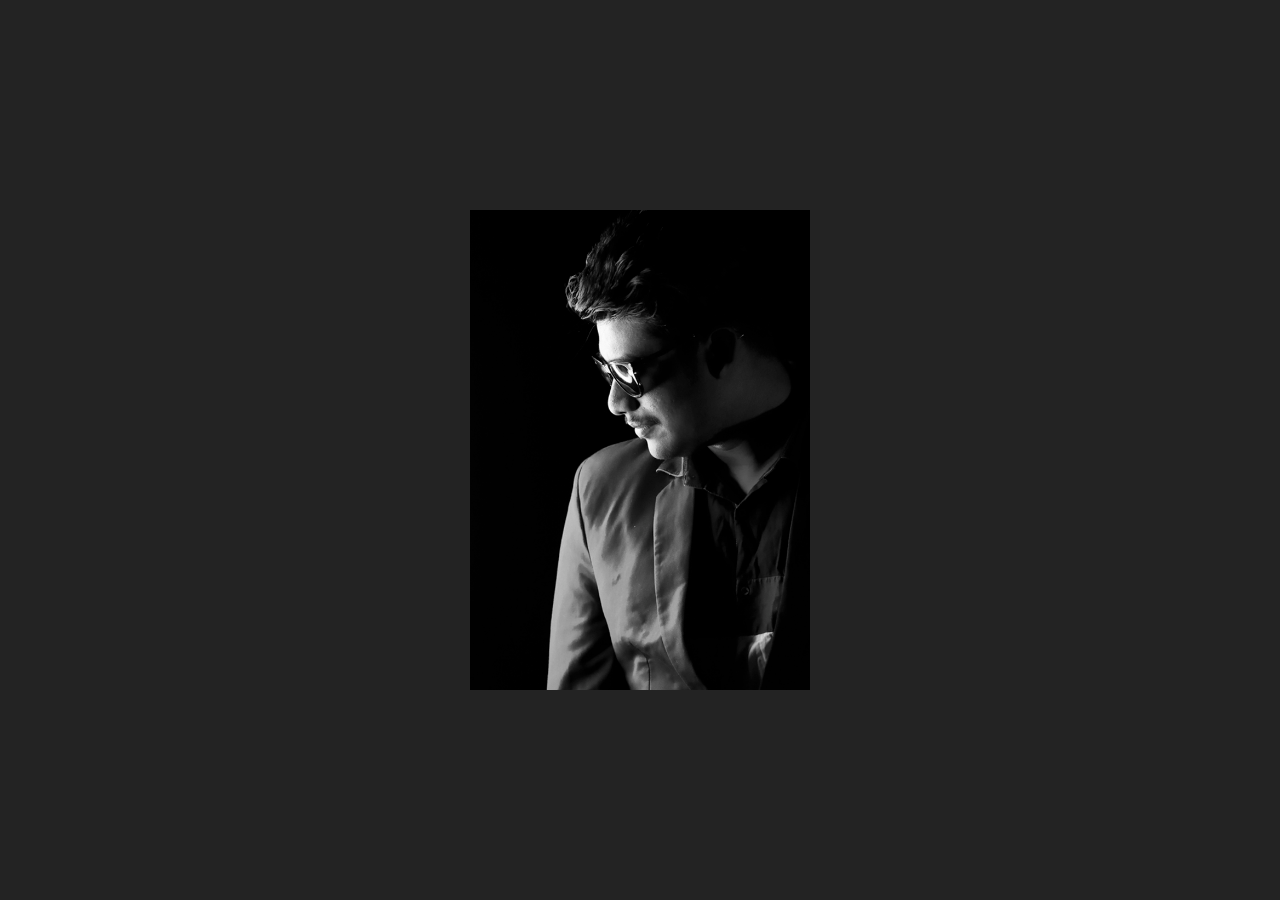
<file: bio/bio.html>
<!DOCTYPE html>
<html lang="en" dir="ltr">
  <head>
    <meta charset="utf-8">
    <title>created by Nadeem</title>
    <link rel="stylesheet" href="style.css">
    <link rel="stylesheet" href="https://use.fontawesome.com/releases/v5.3.1/css/all.css">
  </head>
  <body>

    <div class="card middle">
      <div class="front">
        <img src="../Images/prof.jpg" alt="prof">
      </div>
      <div class="back">
        <div class="back-content middle">
          <h2>Created by</h2>
          <span>NAWSHADH NADHEEM</span>
          <div class="sm">
            <a href="https://www.facebook.com/nawshadh.nadheem"><i class="fab fa-facebook-f"></i></a>
            <a href="https://twitter.com/home?lang=en"><i class="fab fa-twitter"></i></a>
            <a href="https://www.youtube.com/channel/UCAyFVX_1KPQl3NKF_GtM0YQ"><i class="fab fa-youtube"></i></a>
            <a href="https://www.instagram.com/nads_bgm/"><i class="fab fa-instagram"></i></a>
          </div>
        </div>
      </div>
    </div>



  </body>
</html>
</file>
<file: bio/style.css>
*{
  margin: 0;
  padding: 0;
  text-decoration: none;
  font-family: "montserrat";
}
body{
  background: #232323;
}
.middle{
  position: absolute;
  top: 50%;
  left: 50%;
  transform: translate(-50%,-50%);
}
.card{
  cursor: pointer;
  width: 340px;
  height: 480px;
}
.front,.back{
  width: 100%;
  height: 100%;
  overflow: hidden;
  backface-visibility: hidden;
  position: absolute;
  transition: transform .6s linear;
}
.front img{
  height: 100%;
}
.front{
  transform: perspective(600px) rotateY(0deg);
}
.back{
  background: #f1f1f1;
  transform: perspective(600px) rotateY(180deg);
}
.back-content{
  color: #2c3e50;
  text-align: center;
  width: 100%;
}
.sm{
  margin: 20px 0;
}
.sm a{
  display: inline-flex;
  width: 40px;
  height: 40px;
  justify-content: center;
  align-items: center;
  color: #2c3e50;
  font-size: 18px;
  transition: 0.4s;
  border-radius: 50%
}
.sm a:hover{
  background: #FF0004;
  color: white;
}
.card:hover > .front{
  transform: perspective(600px) rotateY(-180deg);
}
.card:hover > .back{
  transform: perspective(600px) rotateY(0deg);
}
</file>
